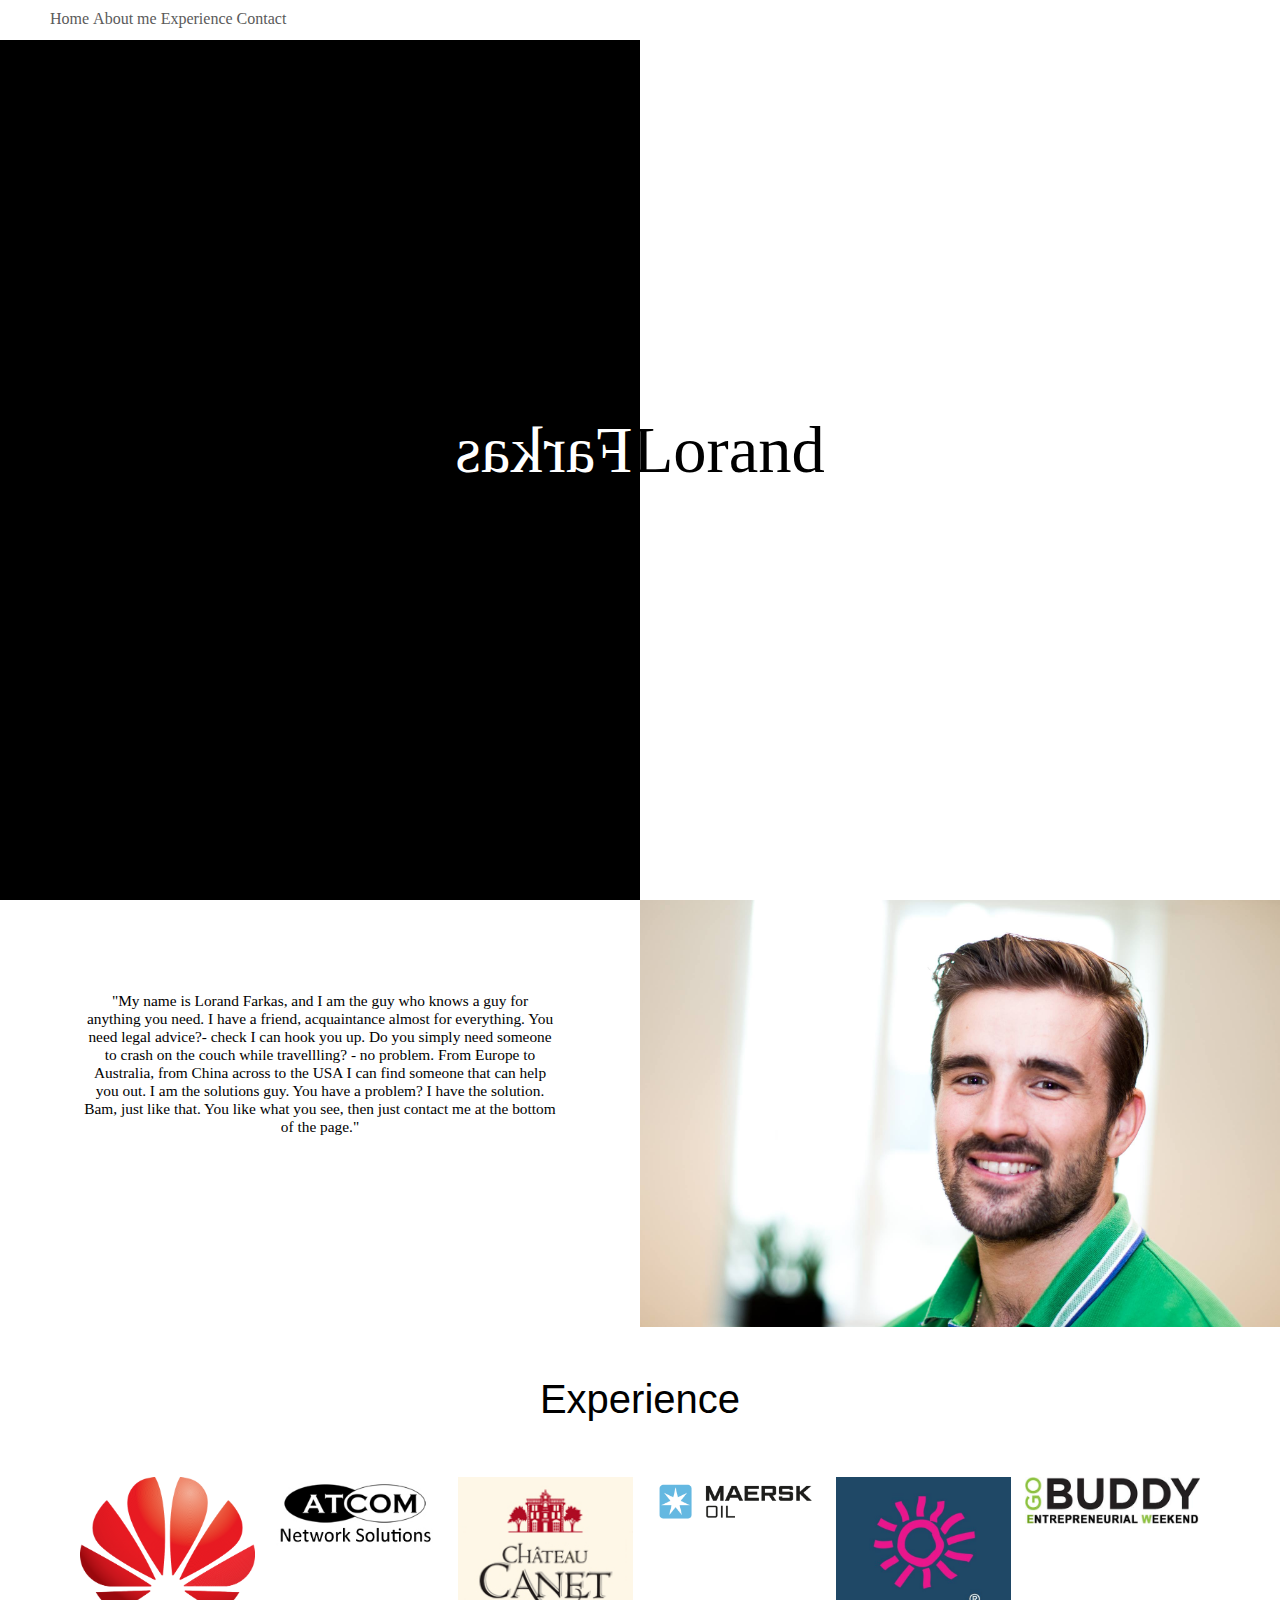
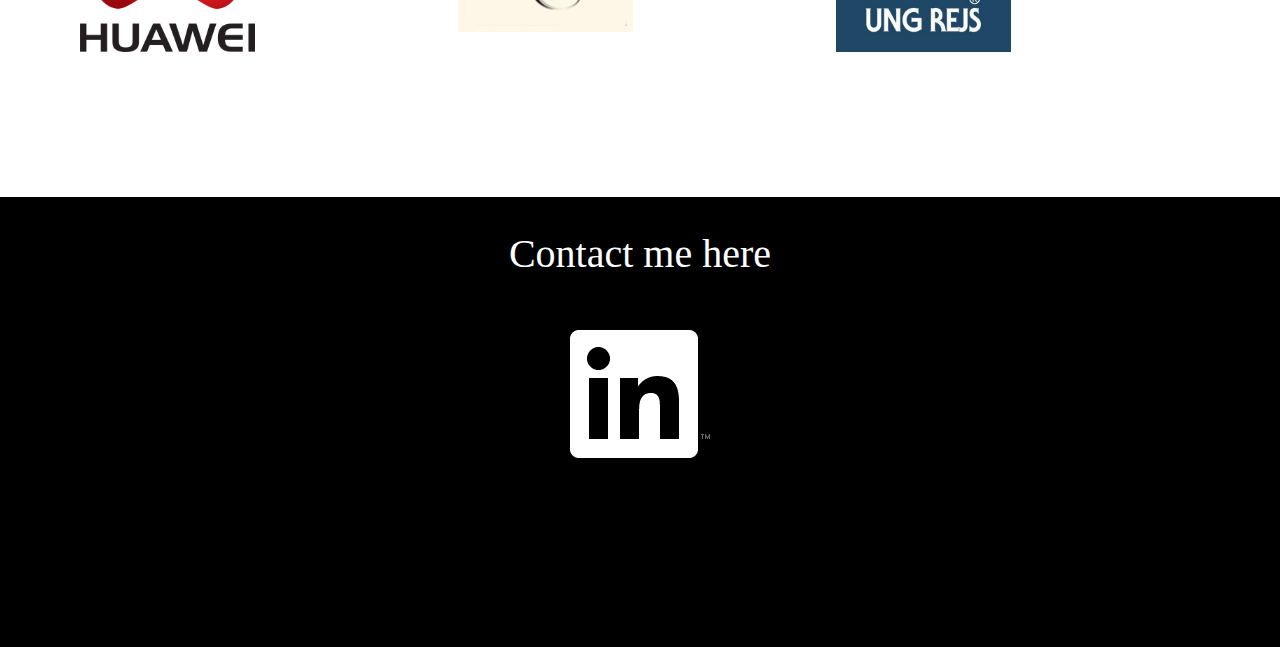
<file: index.html>
<!doctype html>
<html>
  <head>
    <meta charset="utf-8">
    <title>Farkiba</title>
        <meta name="viewport" content="width=device-width, initial-scale=1.0">
        <link type="text/css" rel="stylesheet" href="stylus.css"/>
       <!-- <link type="text/css" rel="stylesheet" href="default.css"/> -->
        <script src="js/modernizr.custom.js"></script>
  </head>

  <body>
    <div class="home" id="one"><span class="flip-name">Farkas</span>Lorand</div>

        <div id="navbar">
              <ul>
                    <li><a href="#one">Home</a></li>
                    <li><a href="#about">About me</a></li>
                    <li><a href="#work">Experience</a></li>
                    <li><a href="#contact">Contact</a></li>
                </ul>
        </div>

        <div class = "intro" id="about">
          <img class="img-responsive medium-image" src="img/Farkas.jpg">
            <p>
                "My name is Lorand Farkas, and I am the guy who knows a guy for anything you need. I have a friend, acquaintance
    almost for everything. You need legal advice?- check I can hook you up. Do you simply need someone to crash on the couch
    while travellling? - no problem. From Europe to Australia, from China across to the USA I can find someone that can help you out.
    I am the solutions guy. You have a problem? I have the solution. Bam, just like that. You like what you see, then just contact
    me at the bottom of the page."
            </p>
      
        </div>

       <!--- <div class = "content" id="work">
            <div class = "xp">
                <p>Throughout the years I gained experience in many different fields. Experiences from the different industries made me become a solution oriented 
                   person. I have skills in delivering results requireing physical work, as well as I am really good at delivering engineering project work. I am analytical
                   and have a great eye for detail. Below you can find some of the companies, and projects I have been worked for respectively taken part of.</p>
            </div>
            <div class = "experience">
                <img src="img\maersk1.png">
                <img src="img\atcom.png">
                <img src="img\hotel.png">
                <img src="img\ung.png">
                <img src="img\buddy.png">
            </div>
        </div>
        -->

    <div class = "container">
        <div class = "work-list" id = "work">
          <h2>Experience</h2>
            <ul id="og-grid" class="og-grid">
                    <li>
                        <a href="http://www.huawei.com/en/" data-largesrc="img\Huawei2.jpg" data-title="Seeds for the Future 2015" data-description="Cultural exchange and knowledge sharing. Study trip organized by Huawei.">
                            <img class="img-responsive smaller-image" src="img/Huawei.png" alt="img01"/>
                        </a>
                        <div class="og-expander">
                            <div class="og-expander-inner">
                                <span class="og-close"></span>
                                <div class="og-fullimg">
                                    <div class="og-loading"></div>
                                    <img src="img\Huawei2.jpg">
                                </div>
                                <div class="og-details">
                                    <h3>2013</h3>
                                    <p>Exchange of culture and knowledge</p>
                                    <a href="http://www.huawei.com/en/">More information</a>
                                </div>
                            </div>
                        </div>
                    </li>

                    <li>
                        <a href="http://www.atcom.dk/" data-largesrc="img\offshore.jpg" data-title="Telecom Engineer 2013 - 2014" data-description="Engineering projects. Servicing Oil Rigs and Platforms.">
                            <img class="img-responsive smaller-image" src="img/atcom.png" alt="img02"/>
                        </a>
                        <div class="og-expander">
                            <div class="og-expander-inner">
                                <span class="og-close"></span>
                                <div class="og-fullimg">
                                    <div class="og-loading"></div>
                                    <img src="img\offshore.jpg">
                                </div>
                                <div class="og-details">
                                    <h3>2013 - 2014</h3>
                                    <p>Telecom engineer</p>
                                    <a href="http://www.atcom.dk">More information</a>
                                </div>
                            </div>
                        </div>
                    </li>

                    <li>
                        <a href="https://youtu.be/KuX3TdJuWzE" data-largesrc="img\hotel1.png" data-title="Carcasonne 2013" data-description="Video advertisment for Chateau Canet.">
                                  <img class="img-responsive smaller-image" src="img/hotel.png" alt="img03"/>
                        </a>
                        <div class="og-expander">
                            <div class="og-expander-inner">
                                <span class="og-close"></span>
                                <div class="og-fullimg">
                                    <div class="og-loading"></div>
                                    <img src="img\hotel1.png">
                                </div>
                                <div class="og-details">
                                    <h3>Carcasonne</h3>
                                    <p>Advertising</p>
                                    <a href="https://youtu.be/KuX3TdJuWzE">More information</a>
                                </div>
                            </div>
                        </div>
                    </li>

                    <li>
                        <a href="http://www.maersk.com/en/" data-largesrc="img\maersk1.png" data-title="Internship 2013" data-description="Database development. SharePoint Development.">
                                  <img class="img-responsive smaller-image" src="img/maersk.png" alt="img04"/>
                        </a>
                        <div class="og-expander">
                            <div class="og-expander-inner">
                                <span class="og-close"></span>
                                <div class="og-fullimg">
                                    <div class="og-loading"></div>
                                    <img src="img\maersk1.png">
                                </div>
                                <div class="og-details">
                                    <h3>Internship 2013</h3>
                                    <p>Database development</p>
                                    <a href="http://www.maersk.com/en/">More information</a>
                                </div>
                            </div>
                        </div>
                    </li>

                    <li>
                        <a href="https://www.youtube.com/watch?v=EvCQ7ESa6UM" data-largesrc="img/ungrejs.jpg" data-title="Internship" data-description="Software testing. Sales">
                                  <img class="img-responsive smaller-image" src="img/ungrejs.jpg" alt="img05"/>
                        </a>
                        <div class="og-expander">
                            <div class="og-expander-inner">
                                <span class="og-close"></span>
                                <div class="og-fullimg">
                                    <div class="og-loading"></div>
                                    <img src="img/ungrejs.jpg">
                                </div>
                                <div class="og-details">
                                    <h3>Internship</h3>
                                    <p>Sales</p>
                                    <a href="http://www.ungrejs.dk/">More information</a>
                                </div>
                            </div>
                        </div>
                    </li>

                     <li>
                        <a href="https://www.youtube.com/watch?v=EvCQ7ESa6UM" data-largesrc="img\buddy.jpg" data-title="Winners 2012" data-description="Idea development. Entrepreneurship.">
                            <img class="img-responsive smaller-image" src="img/logo.png" alt="img06"/>
                        </a>
                        <div class="og-expander">
                            <div class="og-expander-inner">
                                <span class="og-close"></span>
                                <div class="og-fullimg">
                                    <div class="og-loading"></div>
                                    <img src="img\buddy1.png">
                                </div>
                                <div class="og-details">
                                    <h3>Winners 2012</h3>
                                    <p>Entrepreneurship</p>
                                    <a href="https://www.youtube.com/watch?v=EvCQ7ESa6UM">More information</a>
                                </div>
                            </div>
                        </div>
                    </li>

                    
                    
        </div>
    </div>
        <div class = "three" id="contact">
          <h2>Contact me here</h2>
            <div class = "social-media">
                <a href="https://dk.linkedin.com/pub/lorand-farkas/60/255/a67"><img src="img\linkedin1.png"/></a>
            </div>
        </div>
        <script src="https://ajax.googleapis.com/ajax/libs/jquery/1.9.1/jquery.min.js"></script>
        <script src="js/grid.js"></script>
        <script>
            $(function() {
                Grid.init();
            });
        </script>
  </body>
</html>
</file>
<file: stylus.css>
@charset "utf-8";
/* CSS Document */

  html,body {
  height:100%;
  margin:0;
}

.content {
  height:100%;
  min-height:100%;/*for mozilla*/
}

html>body .content {
  height:auto;
}

@font-face {
    font-family: Merc;
    src: url(http://social-fonts.com/assets/fonts/corporate-a-bq/corporate-a-bq.ttf);
}

#navbar{
  position: fixed;
  background-color: #FFF;
  width:100%;
  height: 40px;
  top:0px;
  z-index: 20;
}
ul{
  list-style-type: none;
  margin: 10px;
}
#navbar li{
  display: inline;
  font-family: Merc;
  src: url(http://social-fonts.com/assets/fonts/corporate-a-bq/corporate-a-bq.ttf);
}
a{
  text-decoration: none;
  color: #5a5a5a;
}

.home{
  height:100vh;
  display:flex;
  justify-content:center;
  align-items:center;
}

#one{
  background: linear-gradient(
    to right, 
    #000000 0%, 
    #000000 50%, 
    #ffffff 50%, 
    #ffffff 100%);
    font-size: 5.2vw;
}

.flip-name{
  color: white; 
  display: inline-block;
  transform: scaleX(-1); /* standard */
  filter: FlipH; /* IE 6/7/8 */
}

#about{
  display:inline-block;
  margin: 0;
  padding: 0;
  text-align: center;
}

.medium-image{
  float: right;
  width: 50%;
  height: auto;
  margin:0;
}

#about p{
 width: 49%;
 display: inline-block;
 padding: 5em; 
 font-size: 1.2vw;
    -moz-box-sizing:border-box;
    box-sizing:border-box;
}
/*#about p{
  /*font-family: Constantia, "Lucida Bright", "DejaVu Serif", Georgia, serif;*/
  /*position:relative;
  font-family: Merc;
  src: url(http://social-fonts.com/assets/fonts/corporate-a-bq/corporate-a-bq.ttf);
  font-size: 20px;
  line-height: 28px;
  text-align:center;
  margin:-0.5em 175px 75px 175px;
  padding-top:10em;
  color: #404040;
}*/

/*.xp p{
  position:relative;
  font-family: Merc;
  src: url(http://social-fonts.com/assets/fonts/corporate-a-bq/corporate-a-bq.ttf);
  font-size: 20px;
  line-height: 28px;
  text-align:center;
  margin:-0.5em 175px 75px 175px;
  padding-top:5em;
  color: #404040;
}
*/
#work{
  margin: 50px;
}
#work h2{
  margin-bottom: 25px;
  /*padding-top: 30px;*/
  text-align: center;
  font-family: Arial;
  font-size: 40px;
  font-weight: 100;
}

.smaller-image{
  width: 175px;
}
/*#work img{
  padding-top: 8em;
}*/

/*#work img {
  filter: alpha(opacity=80); -moz-opacity: .80; opacity: .80;
  filter: grayscale(1);
  -webkit-filter: grayscale(1);
  -moz-filter: grayscale(1);
  -o-filter: grayscale(1);
  -ms-filter: grayscale(1);
}
#work img:hover {
  filter: grayscale(0);
  -webkit-filter: grayscale(0);
  -moz-filter: grayscale(0);
  -o-filter: grayscale(0);
  -ms-filter: grayscale(0);
}
*/
.og-grid {
  list-style: none;
  padding: 20px 0;
  margin: 0 auto;
  text-align: center;
  width: 100%;
}

.og-grid li {
  display: inline-block;
  margin: 10px 5px 0 5px;
  vertical-align: top;
  height: 250px;
}

.og-grid li > a,
.og-grid li > a img {
  border: none;
  outline: none;
  display: block;
  position: relative;
}

.og-grid li.og-expanded > a::after {
  top: auto;
  border: solid transparent;
  content: " ";
  height: 0;
  width: 0;
  position: absolute;
  pointer-events: none;
  border-bottom-color: #ddd;
  border-width: 15px;
  left: 50%;
  /*margin: -20px 0 0 -15px;*/
  margin: 0;
}

.og-expander {
  position: absolute;
  background: #ddd;
  top: auto;
  left: 0;
  width: 100%;
  margin-top: 10px;
  text-align: left;
  height: 0;
  overflow: hidden;
}

.og-expander-inner {
  padding: 50px 30px;
  height: 100%;
}

.og-close {
  position: absolute;
  width: 40px;
  height: 40px;
  top: 20px;
  right: 20px;
  cursor: pointer;
}

.og-close::before,
.og-close::after {
  content: '';
  position: absolute;
  width: 100%;
  top: 50%;
  height: 1px;
  background: #888;
  transform: rotate(45deg);
}

.og-close::after {
  transform: rotate(-45deg);
}

.og-close:hover::before,
.og-close:hover::after {
  background: #333;
}

.og-fullimg,
.og-details {
  width: 50%;
  float: left;
  height: 100%;
  overflow: hidden;
  position: relative;
}

.og-fullimg {
  text-align: center;
}


.og-details h3 {
  font-weight: 300;
  font-size: 52px;
  padding: 40px 0 10px;
  margin-bottom: 10px;
}

.og-details p {
  font-weight: 400;
  font-size: 16px;
  line-height: 22px;
  color: #999;
}

.og-details a {
  font-weight: 700;
  font-size: 16px;
  color: #333;
  text-transform: uppercase;
  letter-spacing: 2px;
  padding: 10px 20px;
  border: 3px solid #333;
  display: inline-block;
  margin: 30px 0 0;
  outline: none;
}

.og-details a::before {
  content: '\2192';
  display: inline-block;
  margin-right: 10px;
}

.og-details a:hover {
  border-color: #999;
  color: #999;
}

.og-loading {
  width: 20px;
  height: 20px;
  border-radius: 50%;
  background: #ddd;
  box-shadow: 0 0 1px #ccc, 15px 30px 1px #ccc, -15px 30px 1px #ccc;
  position: absolute;
  top: 50%;
  left: 50%;
  margin: -25px 0 0 -25px;
  animation: loader 0.5s infinite ease-in-out both;
}

@keyframes loader {
  0% { background: #ddd; }
  33% { background: #ccc; box-shadow: 0 0 1px #ccc, 15px 30px 1px #ccc, -15px 30px 1px #ddd; }
  66% { background: #ccc; box-shadow: 0 0 1px #ccc, 15px 30px 1px #ddd, -15px 30px 1px #ccc; }
}

@media screen and (max-width: 830px) {

  .og-expander h3 { font-size: 32px; }
  .og-expander p { font-size: 13px; }
  .og-expander a { font-size: 12px; }

}

@media screen and (max-width: 650px) {

  .og-fullimg { display: none; }
  .og-details { float: none; width: 100%; }
  
}

/*#contact {
  position:relative;
  font-family: Merc;
  src: url(http://social-fonts.com/assets/fonts/corporate-a-bq/corporate-a-bq.ttf);
  font-size: 20px;
  line-height: 28px;
  text-align:center;
  margin:-0.5em 175px 75px 175px;
  padding-top:10em;
  color: #404040;
  background-color: #ccebff;
}*/

#contact{
  height: 50%;
  width: 100%;
  background-color: #000000;
  display:inline-block;
  margin: 0;
  padding: 0;
  text-align: center;
  color: white;
  font-family: Merc;
}

#contact h2{
  font-size: 40px;
  font-weight: 100;
}

#contact img{
  padding-top: 20px;
}
</file>
